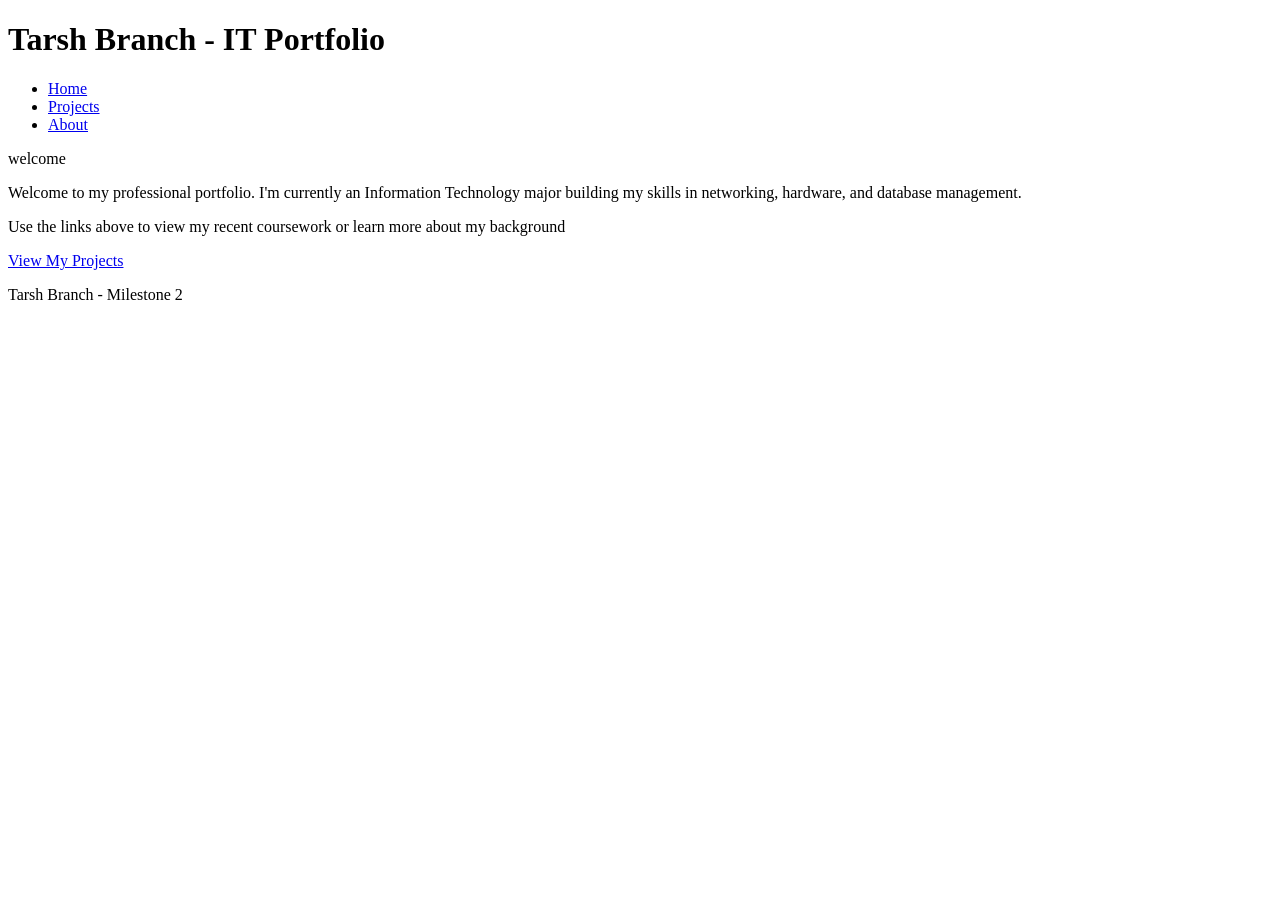
<file: index.html>
<!DOCTYPE html>
<html lang-"en">
<head>
    <meta charset="UTF-8">
    <meta name="viewport" content="width-device-width, initial-scale=1.0">
    <title>Tarsh Branch - IT Portfolio</title>

    <link rel="preconnect" href="https://fonts.googeapis.com">
    <link rel="preconnect" href="https://fonts.gstatic.com" crossorigin>
    
    <link href="https://fonts.gooeapis.com/css2?family=Open+Sans:wght@400;600&family=Roboto:wght@700&display=swap" rel="stylesheet"

    <link rel="stylesheet" href="style.css">
</head>
<body>

    <header>
        <h1>Tarsh Branch - IT Portfolio</h1>
        <nav>
          <ul>
            <li><a href="index.html">Home</a></li>
            <li><a href="projects.html">Projects</a></li>
            <li><a href="about.html">About</a></li>
          </ul>
        </nav>
    </header>

  <main>
      <section class-"welcome" id="home-intro"
          <h2>welcome</h2>
          
          <p>Welcome to my professional portfolio. I'm currently an Information Technology major building my skills in networking, hardware, and database management.</p>
          
          <p>Use the links above to view my recent coursework or learn more about my background</p>

          <a class="button" href="projects.html">View My Projects</a>
      </section>
  <main>

    <footer>
        <p>Tarsh Branch - Milestone 2</p>
    </footer>
    
</body>
</html>
</file>
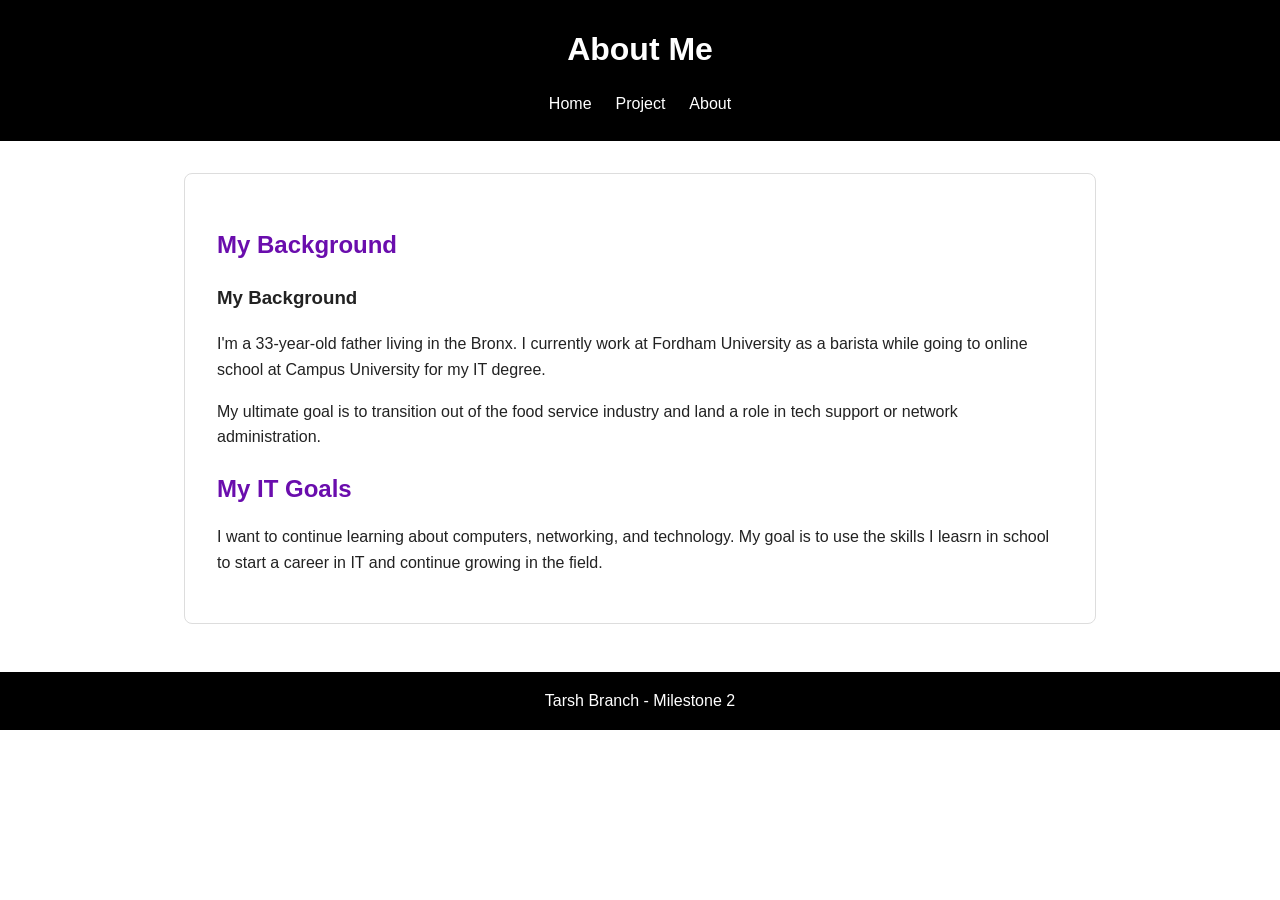
<file: about.html>
<!DOCTYPE html>
<html lang="en">
<head>
    <meta charset="UTF-8"
    <meta name="viewport" content="width=device-width, initial-scale=1.0">    
    <title>About Me - Tarsh Branch</title>

    <link rel="preconnect" href="https://fonts.googleapis.com">
    <link rel="preconnect" href="https://fonts.gstatic.com" crossorigin>
    <link href="https://fonts.googapis.com/css2?family=Open+Sans:wght@400;600&family=Roboto:wght@700&display+swap" rel="stylesheet">

    <link rel="stylesheet" href="style.css">
</head>
<body>

    <header>
        <h1>About Me</h1>
        
        <nav>
          <ul>
            <li><a href="iindex.html">Home</a></li>
            <li><a href="projects.html">Project</a></li>
            <li><a href="about.html">About</a></li>
          </ul>
        </nav>
    </header>

    <main>
        <section class="content-box">
            <h2>My Background</h2>

            <h3>My Background</h3>

            <p>I'm a 33-year-old father living in the Bronx. I currently work at Fordham University as a barista while going to online school at Campus University for my IT degree.</p>
            
            <p>My ultimate goal is to transition out of the food service industry and land a role in tech support or network administration.</p>
        
            <h2>My IT Goals</h2>

            <p>I want to continue learning about computers, networking, and technology. My goal is to use the skills I leasrn in school to start a career in IT and continue growing in the field.</p>
        </section>
    </main>
    
    <footer>
        <p>Tarsh Branch - Milestone 2</p>
    </footer>
    
</body>
</html>
</file>
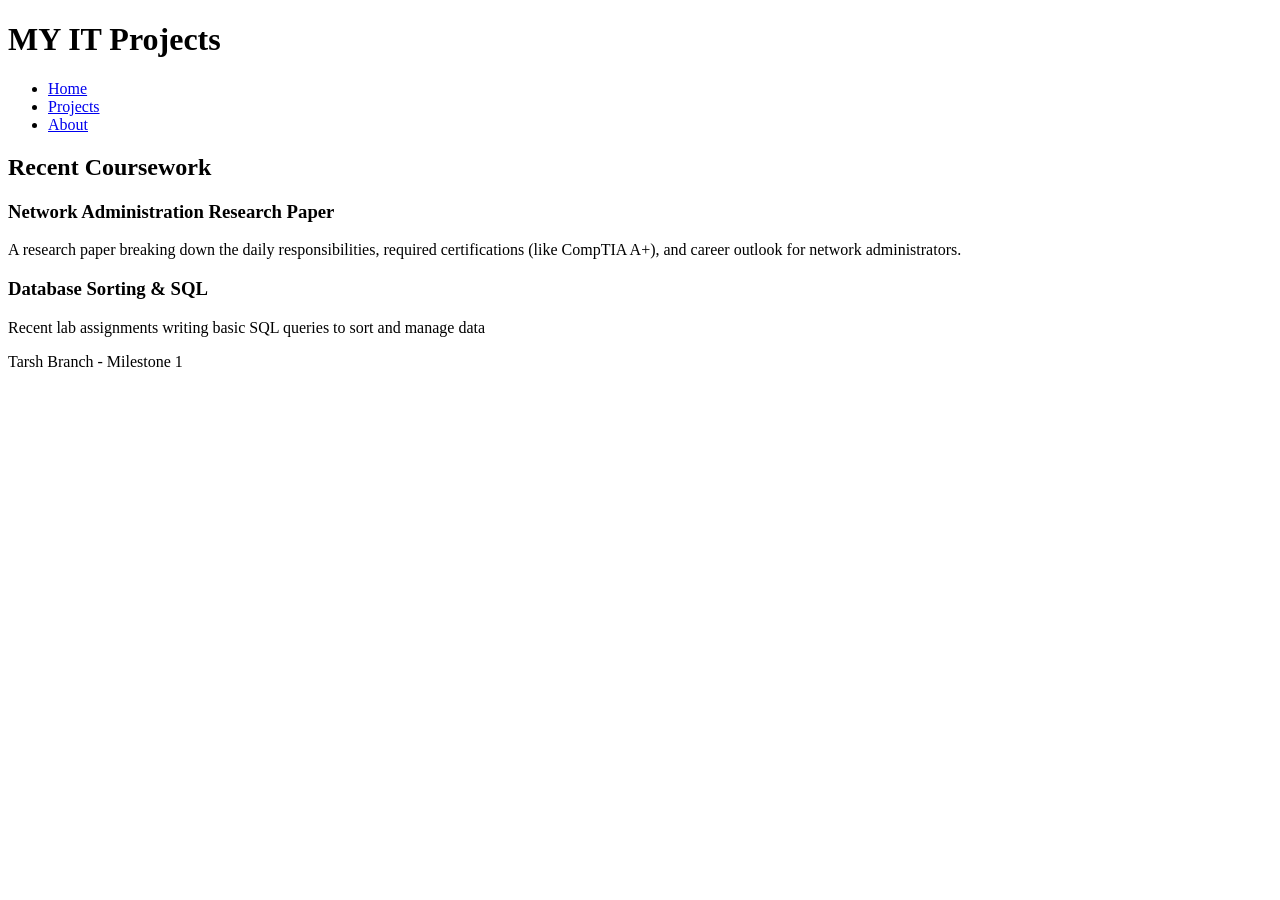
<file: projects.html>
<!DOCTYPE html>
<html lang="en">
<head>
    <meta charsert="UTF-8">
    <meta name="viewport" content="wodth=device-width, initial-scale=1.0">
    <title>My Projects</title>

    <link rel="preconnect" href="https://fonts.googleapis.com">
    <link rel="preconnect" href ="https://fonts.gstatic.com" crossorigin>
    
    <link href="https://fonts.googleapis.com/css2?family=Open+Sans:wght@400;600&family=Roboto:wght@700&display=swap" rel="stylesheet"

    <link rel="stylesheet" href="style.css">    
</head>
<body>

    <header>
        <h1>MY IT Projects</h1>
        
        <nav>
          <ul>
            <li><a href="index.html">Home</a></li>
            <li><a href="project.html">Projects</a></li>
            <li><a href="about.html">About</a></li>
          </ul>
        </nav>
    </header>

  <main>
    <section>
        <h2>Recent Coursework</h2>

        <div class="project-grid">

            <article class="project-card">
                <h3>Network Administration Research Paper</h3>
                
                <p>A research paper breaking down the daily responsibilities, required certifications (like CompTIA A+), and career outlook for network administrators.</p>
            </article>

            <article class="project-card">
            <h3>Database Sorting &amp; SQL</h3>
                
            <p>Recent lab assignments writing basic SQL queries to sort and manage data</p>
        </article>

        </div>      
    </section>
  </main>

  <footer>
      <p>Tarsh Branch - Milestone 1</p>
  </footer>
  
</body>
</html>
</file>
<file: style.css>
/* General page styles */

* {
    box-sizing: border-box;
}

body { 
    margin: 0;
    font-family: 'Open Sans', sans-serif;
    background-color: #ffffff;
    color: #222222; 
    line-height: 1.6;
}

h1, h2, h3 {
    font-family: 'Roboto', sans-serif;
}

h2 {
    color: #6a0dad;
    margin-bottom: 16px;
}

p {
    margin-bottom: 16px;
}


/* Header and navigation */

header {
    background-color: #000000; 
    color: #ffffff; 
    padding: 24px;
text-align: center;
}

header h1 { 
    margin: 0 0 16px;
}

nav ul { 
    list-style: none;
    padding: 0;
    margin: 0;
    display: flex;  justify-content: center;
    gap: 24px;  
}

nav a {
    color: #ffffff;
    text-decoration: none;
}

nav a:hover {
    color: #c084fc;
    text-decoration: underline;
}


/* Main page content */

main {
    max-width: 960px;
    margin: 32px auto;
    padding: 0 24px;
}

.welcome,
.content-box {
    background-color: #ffffff;
    padding: 32px;
    border-radius: 8px;
    border: 1px solid #dddddd;
}

#home-intro {
    border-top: 4px solid #6a0dad;
}


/* Button on the home page */

.button {
    display: inline-block;
    background-color: #6a0dad;
    color: #ffffff;
    text-decoration: none;
    padding: 12px 24px;
    margin-top: 8px;
    border-radius: 4px;
}

.button:hover {
    background-color: #4b087a;
}


/* Project cards using CSS Grid */

.project-grid {
    display: grid;
    grid-template-columns: repeat(2, 1fr);
    gap: 24px;
    margin-top: 24px;
}

.project-card {
    background-color: #ffffff;
    padding: 24px;
    border-radius: 8px;
    border-top: 4px solid #6a0dad;
    border-left: 1px solid #dddddd;
    border-right: 1px solid #dddddd;
    border-bottom: 1px solid #dddddd;
}

.project-card h3 {
      color: #6a0dad;
      margin-top: 0;
}


/* Footer */

footer {
    background-color: #000000;
    color: #ffffff;
    text-align: center;
    padding: 16px;
    margin-top: 48px;
}

footer p {
    margin: 0;
}


/* Tablet screens */

@media screen and (max-width: 768px) {

  main { 
      margin: 24px auto; 
      padding: 0 16px;
  }

.project-grid {
    grid-template-columns: 1fr;
    gap: 16px;
  }

  .welcome,
  .content-box {
    padding: 24px;
  }
}

/* Mobile screens */

@media screen and (max-width: 480px) {

    header {
        padding: 16px;
    }

    header h1 {
        font-size: 24px;
    }

    nav ul {
        flex-direction: column;
        gap: 8px;
    }

    main {
        margin: 16px auto;
        padding: 0 16px;
    }

    .welcome,
    .content-box,
    .project-card {
        padding: 16px;
    }

    h2 {
        font-size: 21px;
    }

    .button {
        display: block;
        text-align: center;  
    }

    footer {
        margin-top: 32px;
    }
}
</file>
